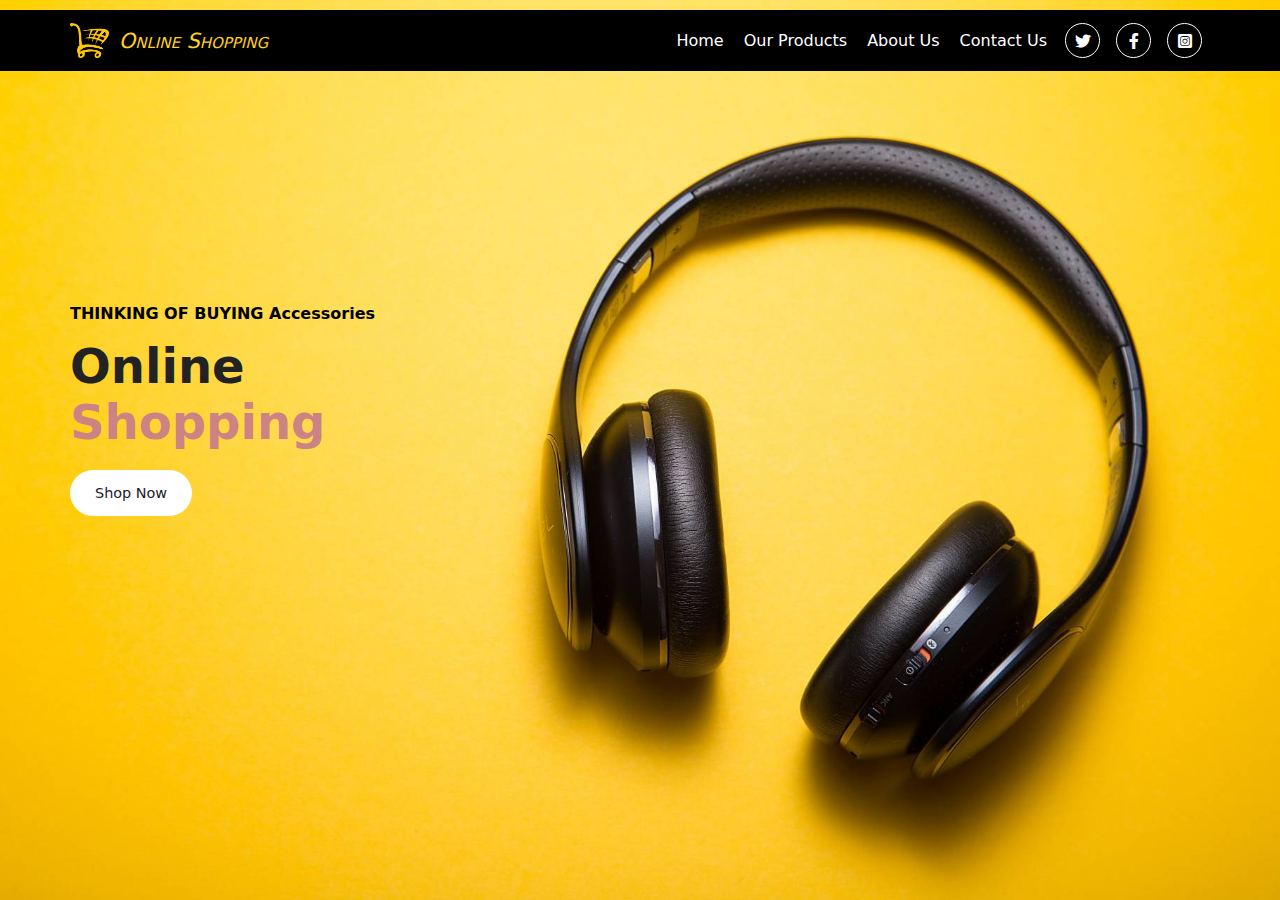
<file: index.html>
<!DOCTYPE html>
<html>
  <head>
    <meta charset="utf-8" />
    <meta name="viewport" content="width=device-width, initial-scale=1" />
    <title>online shopping</title>
    <link rel="stylesheet" href="css/all.min.css" type="text/css" />
    <link rel="stylesheet" href="css/styles.css" type="text/css" />
  </head>

  <body>
    <header id="mainmenu">
      <div class="container">
        <h4><img src="images/logo.png" alt="" /> Online Shopping</h4>
        <label for="menuControl"><i class="fas fa-bars"></i></label>
        <input type="checkbox" id="menuControl" />
        <nav>
          <a href="index.html">Home</a>
          <a href="index.html">Our Products</a>
          <a href="index.html">About Us</a>
          <a href="index.html">Contact Us</a>
          <div>
            <a href="#"><i class="fab fa-twitter"></i></a>
            <a href="#"><i class="fab fa-facebook-f"></i></a>
            <a href="#"><i class="fab fa-instagram-square"></i></a>
          </div>
        </nav>
      </div>
    </header>

    <section id="sec-1">
      <div class="container">
        <h4>Thinking of buying <span>accessories</span></h4>
        <h2>Online</h2>
        <h2>Shopping</h2>
        <a href="index.html" class="btn">Shop Now</a>
      </div>
    </section>
  </body>
</html>
</file>
<file: css/styles.css>
:root {
  --color1: #ffd01d;
}
* {
  margin: 0;
  padding: 0;
  box-sizing: border-box;
}

html {
  font-size: 16px;
  font-family: Segoe, "Segoe UI", "DejaVu Sans", "Trebuchet MS", Verdana,
    "sans-serif";
}

.container {
  margin-left: 15px;
  margin-right: 15px;
}

.btn {
  background-color: hsl(0, 0%, 100%);
  color: hsl(224, 21%, 14%);
  text-transform: capitalize;
  font-size: 0.9rem;
  padding: 15px 25px;
  display: inline-block;
  border-radius: 25px;
  text-decoration: none;
}

#mainmenu {
  background-color: #000;
  padding: 5px 0;
  position: absolute;
  width: 100%;
  top: 10px;
  left: 0;
}

#mainmenu div.container {
  display: flex;
  flex-wrap: wrap;
  justify-content: space-between;
  align-items: center;
}
#mainmenu img {
  height: 35px;
  margin-right: 10px;
}

#mainmenu h4 {
  color: var(--color1);
  font-size: 1.3rem;
  font-variant: small-caps;
  font-weight: 500;
  font-style: italic;
  display: flex;
  align-items: center;
}
#mainmenu label {
  color: var(--color1);
  border: 1px solid var(--color1);
  display: inline-block;
  padding: 0 5px 2px;
  border-radius: 2px;
}

#menuControl {
  display: none;
}

#menuControl + nav {
  width: 100%;
  display: none;
}
#menuControl:checked + nav {
  display: block;
}

#mainmenu a {
  color: #fff;
  text-decoration: none;
  text-transform: capitalize;
}

#mainmenu nav > a {
  display: block;
  text-align: center;
  padding: 10px 0;
}
#mainmenu nav > a:hover {
  background-color: var(--color1);
}

#mainmenu nav div {
  display: flex;
  width: 100%;
  justify-content: center;
  padding: 8px 0;
}
#mainmenu nav div > a {
  border-radius: 50%;
  border: thin solid #fff;
  width: 35px;
  height: 35px;
  display: flex;
  justify-content: center;
  align-items: center;
  margin: 0 8px;
}

#sec-1 {
  background: url("../images/banner.jpg") no-repeat -250px center/cover;
  height: 100vh;
  display: flex;
  align-items: center;
  padding-bottom: 80px;
}

#sec-1 h4 {
  text-transform: uppercase;
  font-size: 1rem;
  margin-bottom: 15px;
}
#sec-1 h4 span {
  text-transform: capitalize;
}
#sec-1 h2 {
  text-transform: capitalize;
  font-size: 3rem;
  font-weight: 800;
  color: #222;
}
#sec-1 h2 + h2 {
  margin-bottom: 20px;
  color: #cd8383;
}

@media (min-width: 576px) {
}

@media (min-width: 768px) {
  .container {
    width: 720px;
    margin-left: auto;
    margin-right: auto;
  }

  #sec-1 {
    background: url("../images/banner.jpg") no-repeat center center/cover;
  }
}
@media (min-width: 992px) {
  .container {
    width: 940px;
  }

  #mainmenu div.container {
    flex-wrap: nowrap;
  }

  #mainmenu label {
    display: none;
  }
  #menuControl + nav,
  #menuControl:checked + nav {
    width: auto;
    display: flex;
    align-items: center;
  }
  #mainmenu nav div {
    width: auto;
  }
  #mainmenu nav > a {
    padding: 10px;
  }
}
@media (min-width: 1200px) {
  .container {
    width: 1140px;
  }
}
@media (min-width: 1400px) {
  .container {
    width: 1340px;
  }
}
</file>
